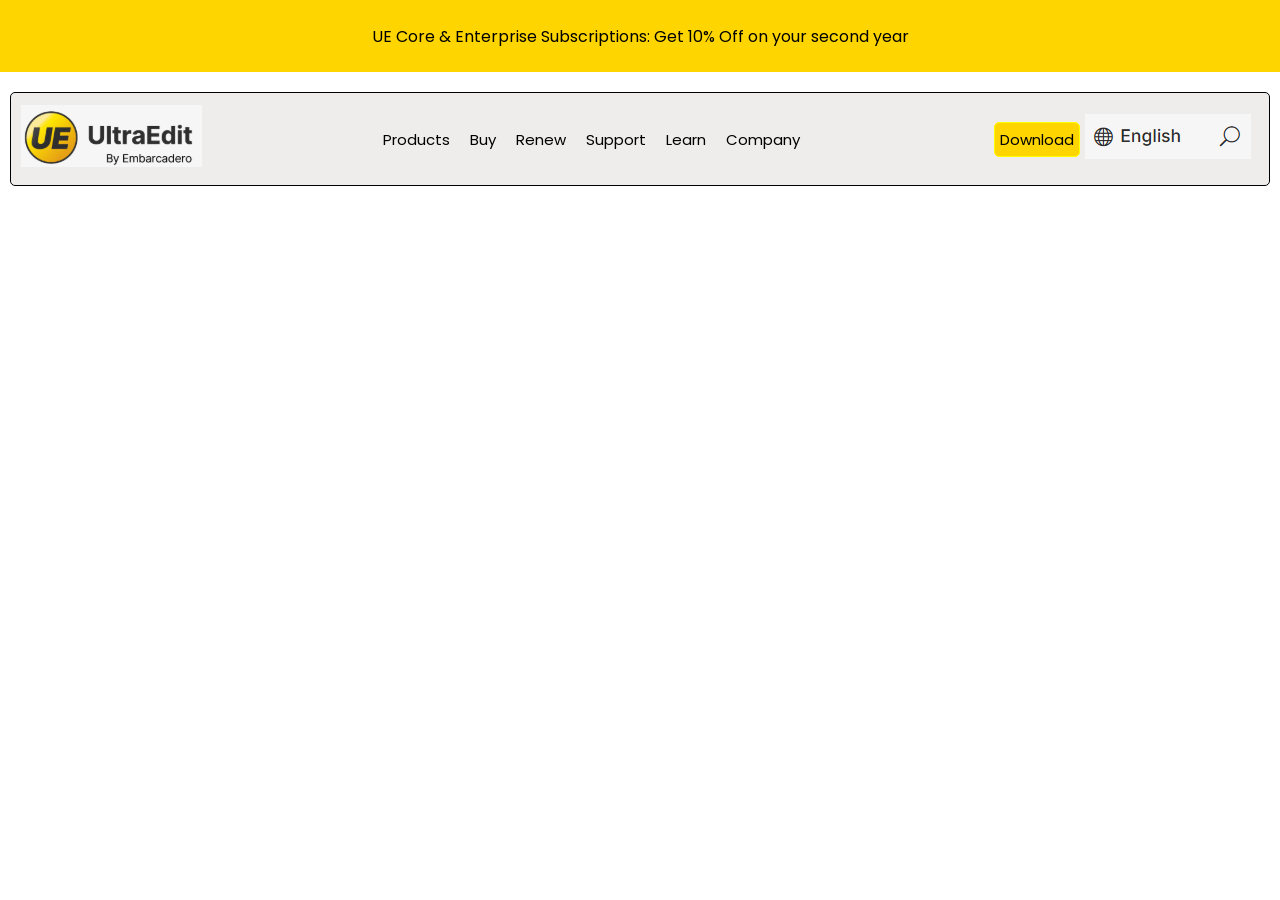
<file: M.P.-3 Nav Bar/index.html>
<!DOCTYPE html>
<html lang="en">
<head>
    <meta charset="UTF-8">
    <meta name="viewport" content="width=device-width, initial-scale=1.0">
    <title>Nav Bar</title>
    <link rel="preconnect" href="https://fonts.googleapis.com">
    <link rel="preconnect" href="https://fonts.gstatic.com" crossorigin>
    <link href="https://fonts.googleapis.com/css2?family=Poppins:ital,wght@0,100;0,200;0,300;0,400;0,500;0,600;0,700;0,800;0,900;1,100;1,200;1,300;1,400;1,500;1,600;1,700;1,800;1,900&display=swap" rel="stylesheet">
    <link rel="stylesheet" href="style.css">
</head>
<body>
    <div class="yellow">UE Core & Enterprise Subscriptions: Get 10% Off on your second year </div>
    <div class="nav">
        <div class="main"><img src="Screenshot 2026-07-27 120612.png" alt="Main logo"></div>
        <div class="nav-item">
        <div>Products</div>
        <div>Buy</div>
        <div>Renew</div>
        <div>Support</div>
        <div>Learn</div>
        <div>Company</div>
        </div>

        <div class="logo">
            <button  class="download">Download</button>
            <div><img src="Screenshot 2026-07-27 122420.png" alt="search"></div>

            </div>
    </div>
</body>
</html>
</file>
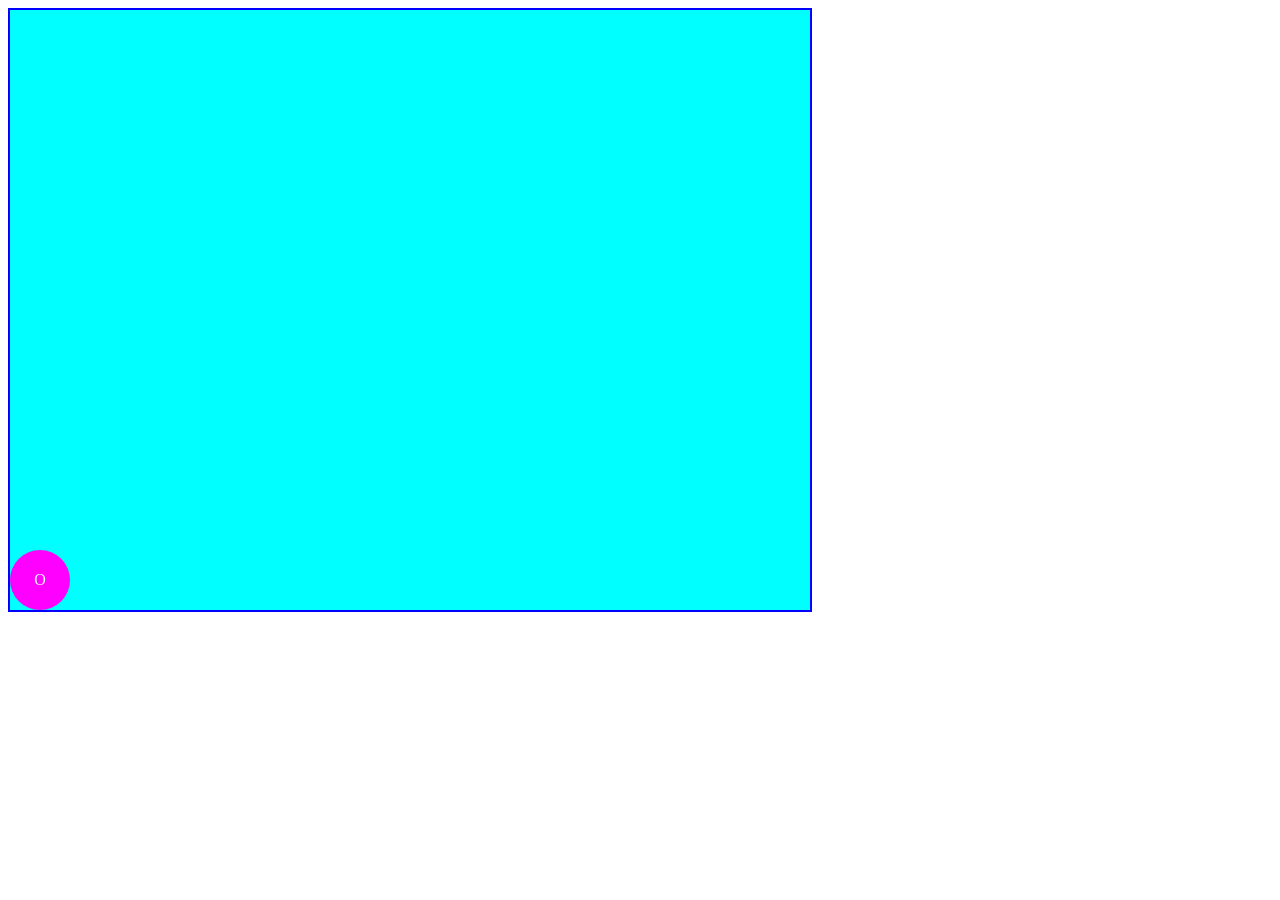
<file: M.P.-4 Ball Animation/index.html>
<!DOCTYPE html>
<html lang="en">
<head>
    <meta charset="UTF-8">
    <meta name="viewport" content="width=device-width, initial-scale=1.0">
    <title>Animation</title>
    <style>
        .contain{
            height: 600px;
            width: 800px;
            background-color: cyan;
            border: 2px solid blue;
            position: relative;
        }
        .item{
            height: 60px;
            width: 60px;
            border-radius: 60px;
            color: aliceblue;
            background-color: magenta;
            display: flex;
            justify-content: center;
            align-items: center;
            position: absolute;
            bottom: 0;
            left: 0;
            animation: moveX 2.5s linear infinite alternate,
                        moveY 500ms ease-out infinite alternate;
        }

        @keyframes moveX{
            from{
                left: 0;
            }
            to{
                left: calc(100% - 60px);
            }
        }

        @keyframes moveY{
            from{
                bottom: 0;
            }
            to{
                bottom: calc(70% - 60px);
            }
        }
    </style>
</head>
<body>
    <div class="contain">
        <div class="item">
            O
        </div>
    </div>
</body>
</html>
</file>
<file: M.P.-3 Nav Bar/style.css>
*{
            margin: 0px;
            padding: 0px;
        }
        body{
            background-color: white;
        }

        .yellow{
            height: 8vh;
            width: 100%;
            position: relative;
            background-color: rgb(255, 213, 0);
            display: flex;
            justify-content: center;
            align-items: center;
            font-family: 'poppins', sans-serif;
        }
         .nav{
            height: 8vh;
            background-color: rgb(239, 236, 236);
            border: 1px solid black;
            border-radius: 5px;
            display: flex;
            padding: 10px;
            margin: 10px;
            margin-top: 20px;
            align-items: center;
            font-size: 15px;
            font-family: 'poppins', sans-serif;
        }
        .nav-item{
            display: flex;
            color: black;
            gap: 20px;
            justify-content: center;
            align-items: center;
            font-size: 15px;
            font-family: 'poppins', sans-serif;
        }

        .main{
            margin-right: auto;
        }

        .logo{
            margin-left: auto;
            display: flex;
            align-items: center;
            padding: 8px;
            
        }

        .download{
            background-color: rgb(255, 213, 0);
            font-size: 15px;
            font-family: 'poppins', sans-serif;
            padding: 5px;
            margin: 5px;
            border: 1px solid yellow;
            border-radius: 5px;
        }
</file>
